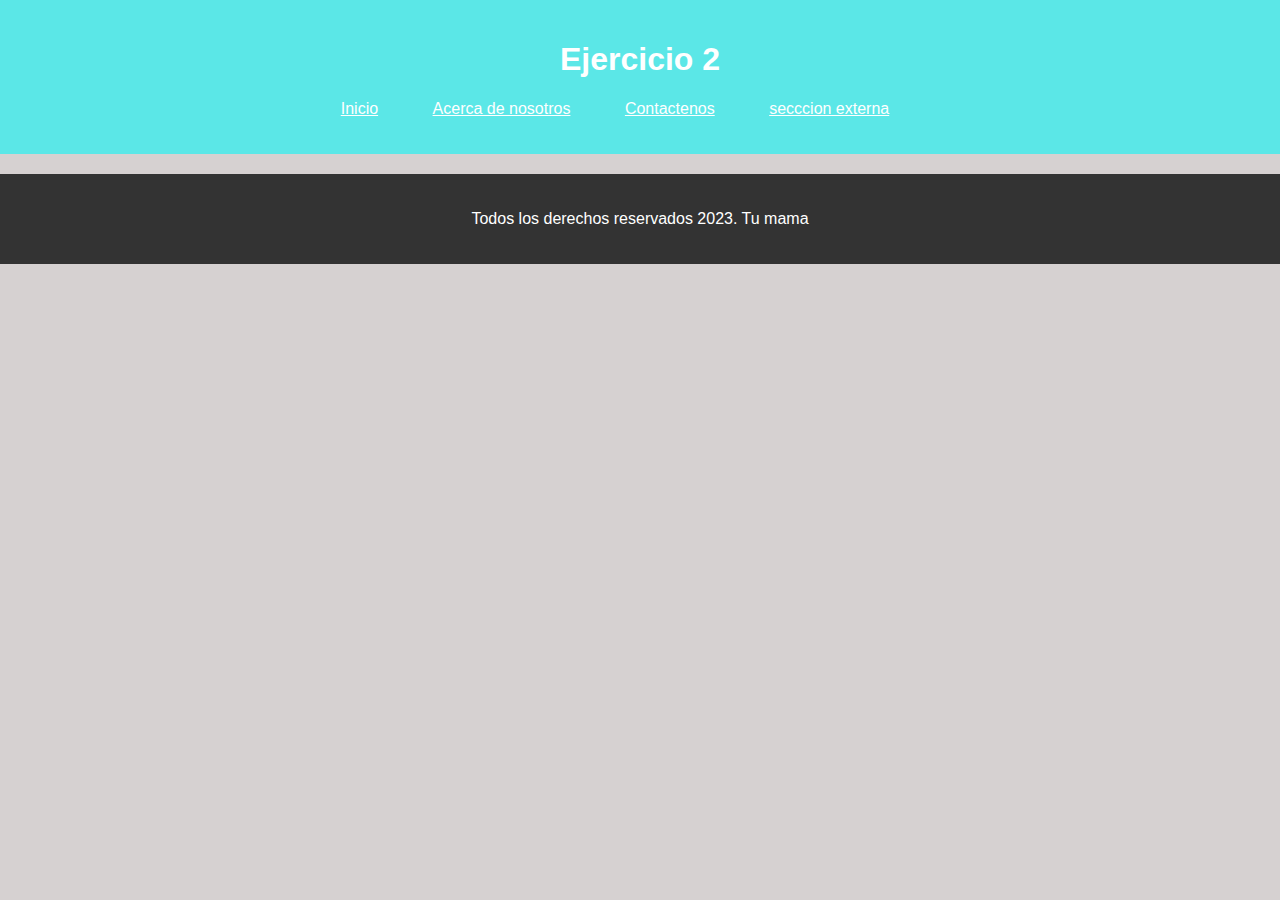
<file: seccion.html>
<!DOCTYPE html>
<html>
	<head>

		<meta charset="utf-8"><!--utf-8 es para habla hispana (español)-->
		<meta name="descrption" content="Proyecto en HTML">
		<!--<meta name="viewport" content="width=device-width, initial-scale=1">-->
		<meta property="og:image" content="https://www.ute.edu.ec/wp-content/uploads/2022/10/logo-ute-wp.png" />
		<title>PROYECTO EN HTML-Ejercicio 2 en HTML</title>
		<link rel="stylesheet" type="text/css" href="recursos\css\estilos.css">

	</head>

	<body>
		<header>

			<h1 >Ejercicio 2</h1>

			<nav>
				<ul >
					<li><!--Lista-->
						<a id="menu-Prinicpal" href="index.html/#inicio">Inicio</a>
					</li>
					<li><!--Lista-->
						<a id="menu-Prinicpal" href="index.html/#acerca">Acerca de nosotros</a>
					</li>
					<li><!--Lista-->
						<a id="menu-Prinicpal" href="index.html/#contacto">Contactenos</a>
					</li>
                    <li><!--Lista-->
						<a id="menu-Prinicpal" href="seccion.html">secccion externa</a>
					</li>
				</ul>
			</nav>
		</header>
<main>
  
</main>
<footer>
    <p> Todos los derechos reservados 2023. Tu mama</p>
</footer>
</body>
</html>
</file>
